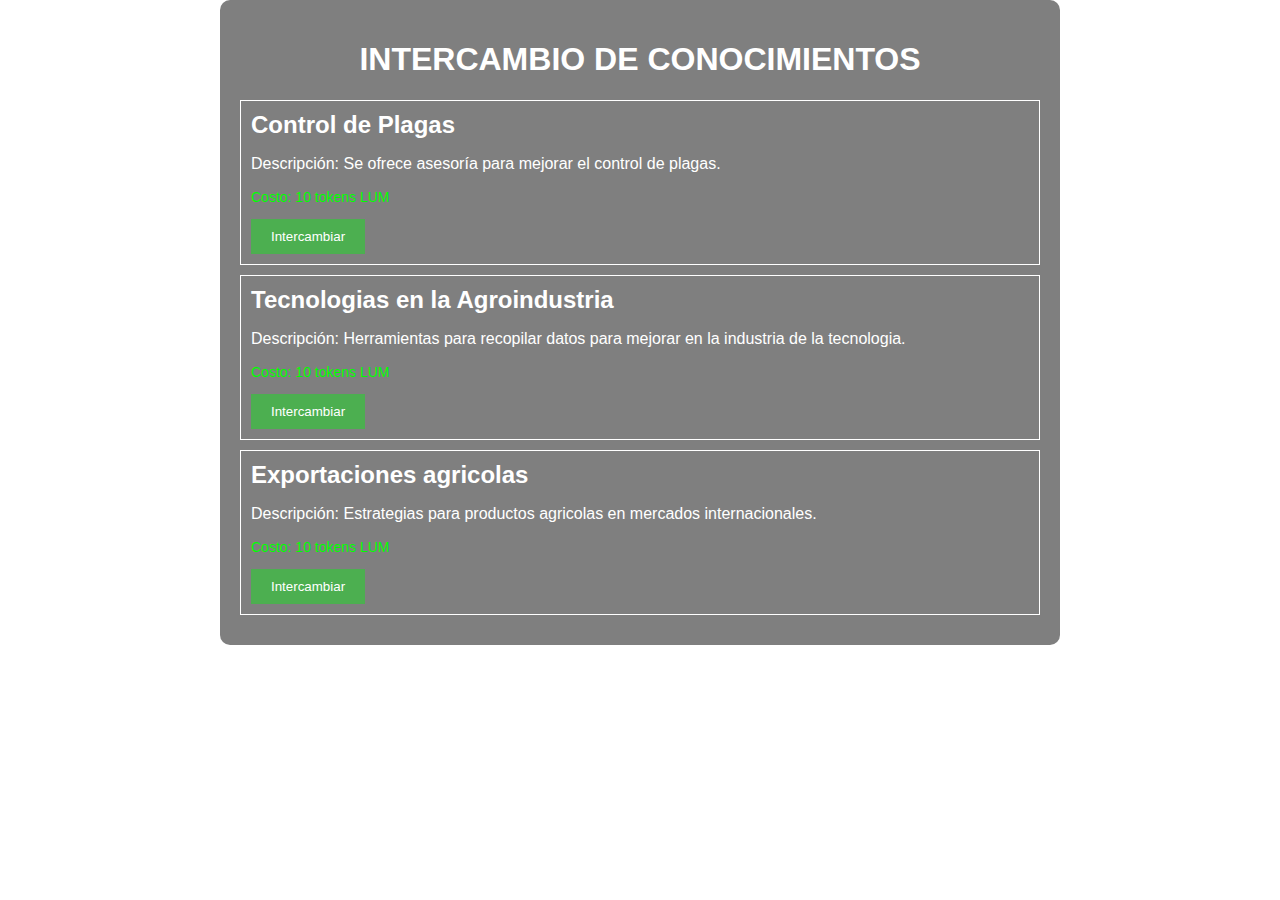
<file: knowledge.html>
<!DOCTYPE html>
<html lang="en">
<head>
    <meta charset="UTF-8">
    <meta name="viewport" content="width=device-width, initial-scale=1.0">
    <title>Intercambio de Conocimientos</title>
    <style>
        body {
            font-family: Arial, Arial;
            background-image: url('https://www.shutterstock.com/image-photo/lush-rice-paddy-field-neat-600nw-2499404003.jpg'); /* Cambia esto por tu imagen */
            background-size: cover; /* La imagen cubrirá todo el fondo */
            background-position: center; /* Centra la imagen */
            background-attachment: fixed; /* Hace que el fondo permanezca fijo cuando se hace scroll */
            margin: 0;
            padding: 0;
            color: white; /* El texto será blanco para ser legible sobre el fondo */
        }
        .container {
            max-width: 800px;
            margin: 0 auto;
            padding: 20px;
            background-color: rgba(0, 0, 0, 0.5); /* Fondo negro semitransparente para destacar el contenido */
            border-radius: 10px; /* Bordes redondeados */
        }
        h1 {
            text-align: center;
        }
        .knowledge-item {
            border: 1px solid #fff;
            padding: 10px;
            margin-bottom: 10px;
        }
        .knowledge-item h2 {
            margin: 0;
        }
        .token-amount {
            font-size: 14px;
            color: #00ff00; /* Verde claro para tokens */
        }
        button {
            background-color: #4CAF50; /* Color verde para los botones */
            color: white;
            padding: 10px 20px;
            border: none;
            cursor: pointer;
        }
        button:hover {
            background-color: #45a049; /* Un verde más oscuro al pasar el cursor */
        }
    </style>
</head>
<body>
    <div class="container">
        <h1>INTERCAMBIO DE CONOCIMIENTOS</h1>

        <div class="knowledge-item">
            <h2>Control de Plagas</h2>
            <p>Descripción: Se ofrece asesoría para mejorar el control de plagas.</p>
            <p class="token-amount">Costo: 10 tokens LUM</p>
            <button>Intercambiar</button>
        </div>

        <div class="knowledge-item">
            <h2>Tecnologias en la Agroindustria</h2>
            <p>Descripción: Herramientas para recopilar datos para mejorar en la industria de la tecnologia.</p>
            <p class="token-amount">Costo: 10 tokens LUM</p>
            <button>Intercambiar</button>
        </div>

        <div class="knowledge-item">
            <h2>Exportaciones agricolas </h2>
            <p>Descripción: Estrategias para productos agricolas en mercados internacionales.</p>
            <p class="token-amount">Costo: 10 tokens LUM</p>
            <button>Intercambiar</button>
        </div>


        </div>    
    </div>
</body>
</html>
</file>
